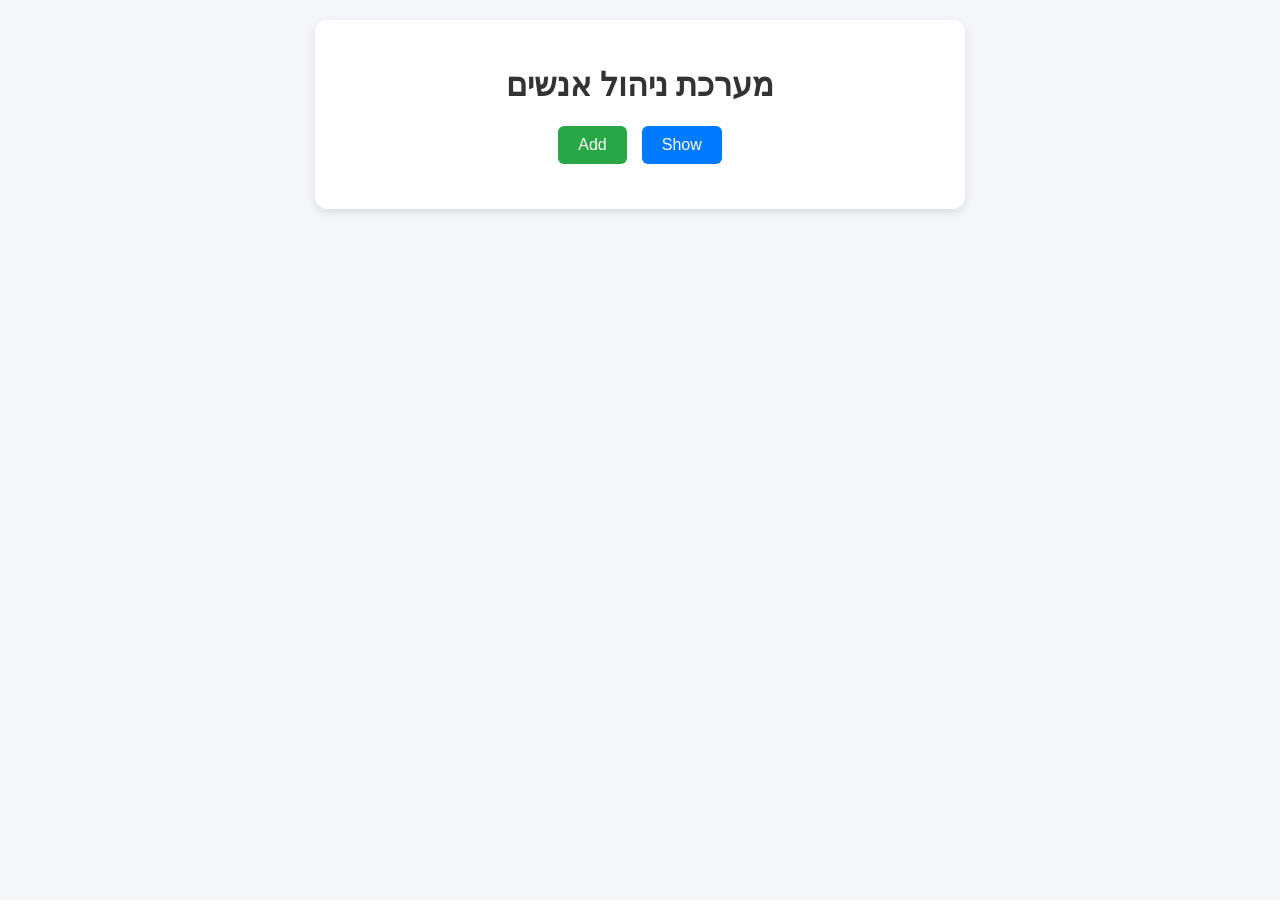
<file: index.html>
<!DOCTYPE html>
<html lang="he" dir="rtl">
<head>
    <meta charset="UTF-8">
    <meta name="viewport" content="width=device-width, initial-scale=1.0">
    <title>מערכת ניהול אנשים</title>
    <!-- חיבור לקובץ העיצוב -->
    <link rel="stylesheet" href="style.css">
</head>
<body>

    <div class="container">
        <h1>מערכת ניהול אנשים</h1>

        <!-- סרגל כפתורים ראשי -->
        <div class="actions-bar">
            <button id="toggle-list-btn" onclick="togglePeopleList()">Show</button>
            <button id="show-form-btn" onclick="showAddForm()">Add</button>
        </div>

        <!-- טופס הוספת אדם חדש (מוסתר כברירת מחדל) -->
        <div id="add-form-container" class="form-container hidden">
            <h2>הוספת אדם חדש</h2>
            
            <div class="form-group">
                <label for="person-name">שם פרטי (אותיות בלבד):</label>
                <input type="text" id="person-name" placeholder="הכנס שם...">
            </div>

            <div class="form-group">
                <label for="person-age">גיל (0-100):</label>
                <input type="number" id="person-age" min="0" max="100" placeholder="הכנס גיל...">
            </div>

            <div class="form-group">
                <label>מין:</label>
                <div class="radio-group">
                    <label><input type="radio" name="gender" value="זכר" checked> זכר</label>
                    <label><input type="radio" name="gender" value="נקבה"> נקבה</label>
                </div>
            </div>

            <div class="form-group">
                <label for="person-country">מדינה:</label>
                <select id="person-country">
                    <option value="Israel">ישראל (Israel)</option>
                    <option value="US">ארצות הברית (US)</option>
                    <option value="UK">בריטניה (UK)</option>
                </select>
            </div>

            <div class="form-buttons">
                <button class="send-btn" onclick="sendNewPerson()">Send</button>
                <button class="cancel-btn" onclick="hideAddForm()">ביטול</button>
            </div>
        </div>

        <!-- אזור הצגת רשימת האנשים (מוסתר כברירת מחדל) -->
        <div id="people-list-container" class="list-container hidden">
            <h2>רשימת אנשים במערכת</h2>
            <div id="people-list"></div>
        </div>
    </div>

    <!-- חיבור לקובץ ה-JavaScript בסוף ה-body -->
    <script src="script.js"></script>
</body>
</html>
</file>
<file: style.css>
/* הגדרות כלליות */
body {
    font-family: Arial, sans-serif;
    background-color: #f4f6f9;
    margin: 0;
    padding: 20px;
}

.container {
    max-width: 600px;
    margin: 0 auto;
    background: white;
    padding: 25px;
    border-radius: 12px;
    box-shadow: 0 4px 10px rgba(0,0,0,0.1);
}

h1, h2 {
    text-align: center;
    color: #333;
}

/* סרגל כפתורים */
.actions-bar {
    display: flex;
    justify-content: center;
    gap: 15px;
    margin-bottom: 20px;
}

button {
    padding: 10px 20px;
    font-size: 16px;
    border: none;
    border-radius: 6px;
    cursor: pointer;
    transition: background-color 0.2s;
}

#toggle-list-btn {
    background-color: #007bff;
    color: white;
}

#show-form-btn {
    background-color: #28a745;
    color: white;
}

/* המחלקה שמחביאה אלמנטים מהמסך */
.hidden {
    display: none !important;
}

/* עיצוב הטופס */
.form-container {
    background-color: #f9f9f9;
    border: 1px solid #ddd;
    padding: 20px;
    border-radius: 8px;
    margin-bottom: 20px;
}

.form-group {
    margin-bottom: 15px;
    display: flex;
    flex-direction: column;
}

.form-group label {
    margin-bottom: 5px;
    font-weight: bold;
}

.form-group input[type="text"],
.form-group input[type="number"],
.form-group select {
    padding: 8px;
    border: 1px solid #ccc;
    border-radius: 4px;
    font-size: 14px;
}

.radio-group {
    display: flex;
    gap: 15px;
}

.form-buttons {
    display: flex;
    gap: 10px;
    justify-content: flex-end;
}

.send-btn {
    background-color: #28a745;
    color: white;
}

.cancel-btn {
    background-color: #6c757d;
    color: white;
}

/* עיצוב רשימת האנשים וכרטיסיות */
.list-container {
    margin-top: 20px;
}

.person-card {
    display: flex;
    justify-content: space-between;
    align-items: center;
    background-color: #ffffff;
    border: 1px solid #e0e0e0;
    padding: 12px 15px;
    border-radius: 6px;
    margin-bottom: 10px;
}

.person-info {
    font-size: 15px;
    line-height: 1.4;
}

/* כפתור מחיקה פרטי לכל אדם */
.delete-btn {
    background-color: #dc3545;
    color: white;
    padding: 6px 12px;
    font-size: 14px;
    border-radius: 4px;
}

.delete-btn:hover {
    background-color: #c82333;
}
</file>
